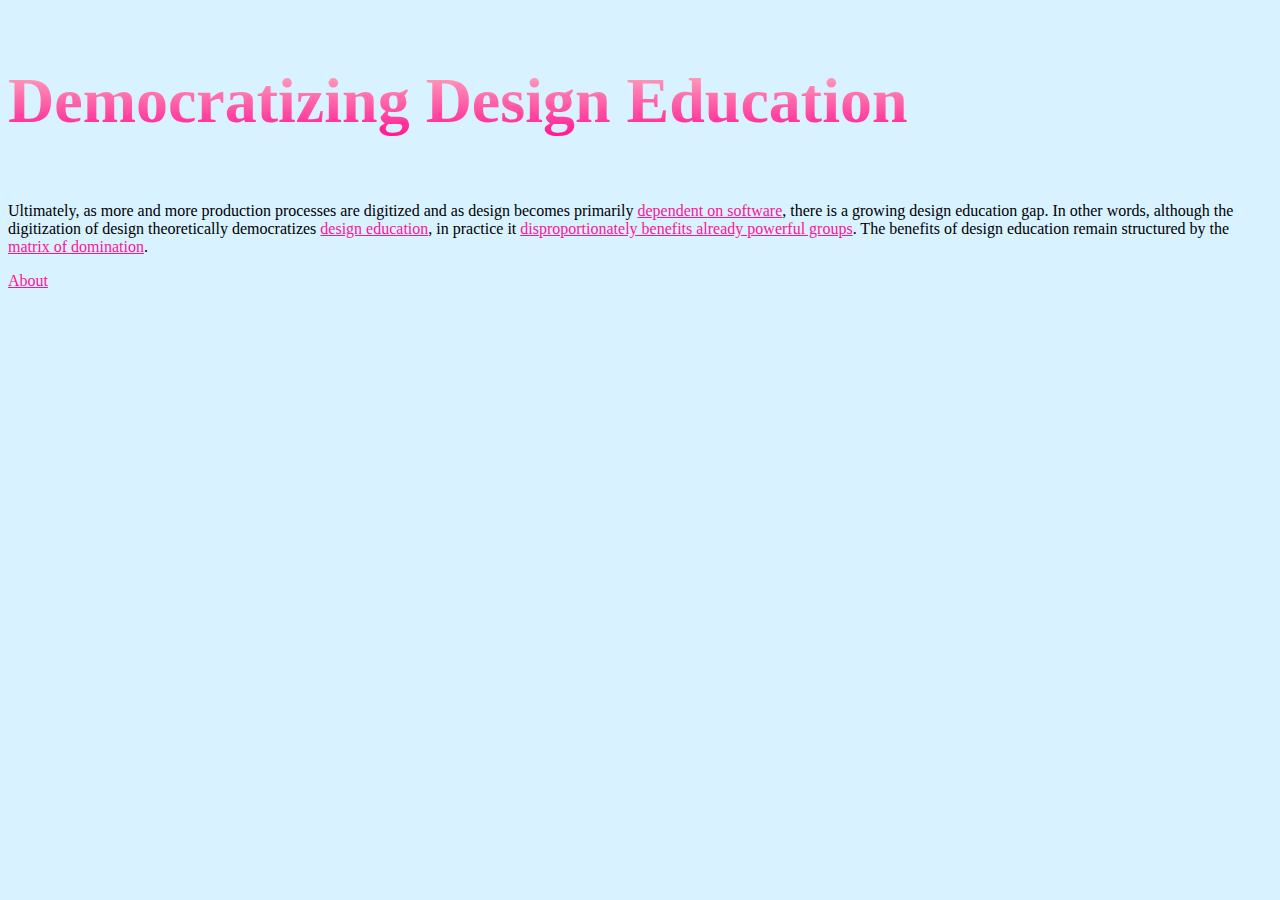
<file: Caylie's Website/index.html>
<!DOCTYPE html>
<html>
    
    <head>
        <meta charset="utf-8">
        <meta http-equiv="X-UA-Compatible" content="IE=edge">
        <title>Caylie's Example</title>
        <meta name="description" content="Caylie's example for Critical Making Seminar.">
        <link rel="stylesheet" href="main.css">
        <style>
      body {
        background-color: #D8F2FF;
      }
    </style>
    </head>
    <body>
        <h3>Democratizing Design Education</h3>
        <p>Ultimately, as more and more production processes are digitized and as design becomes primarily <a href="https://ryancordell.org/personal/grad-proseminar-guest-talk-not-reading/">dependent on software</a>, there is a growing design education gap. In other words, although the digitization of design theoretically democratizes <a href="https://ideas.ted.com/theres-no-app-for-good-teaching/">design education</a>, in practice it <a href="https://web.archive.org/web/20220522111041/http://criticaldh.roopikarisam.com/">disproportionately benefits already powerful groups</a>. The benefits of design education remain structured by the <a href="https://culanth.org/fieldsights/teaching-embodiment-through-technology">matrix of domination</a>.
        </p>
        <p>
            <a href="about.html">About</a>
        </p>
        
    </body>
</html>
</file>
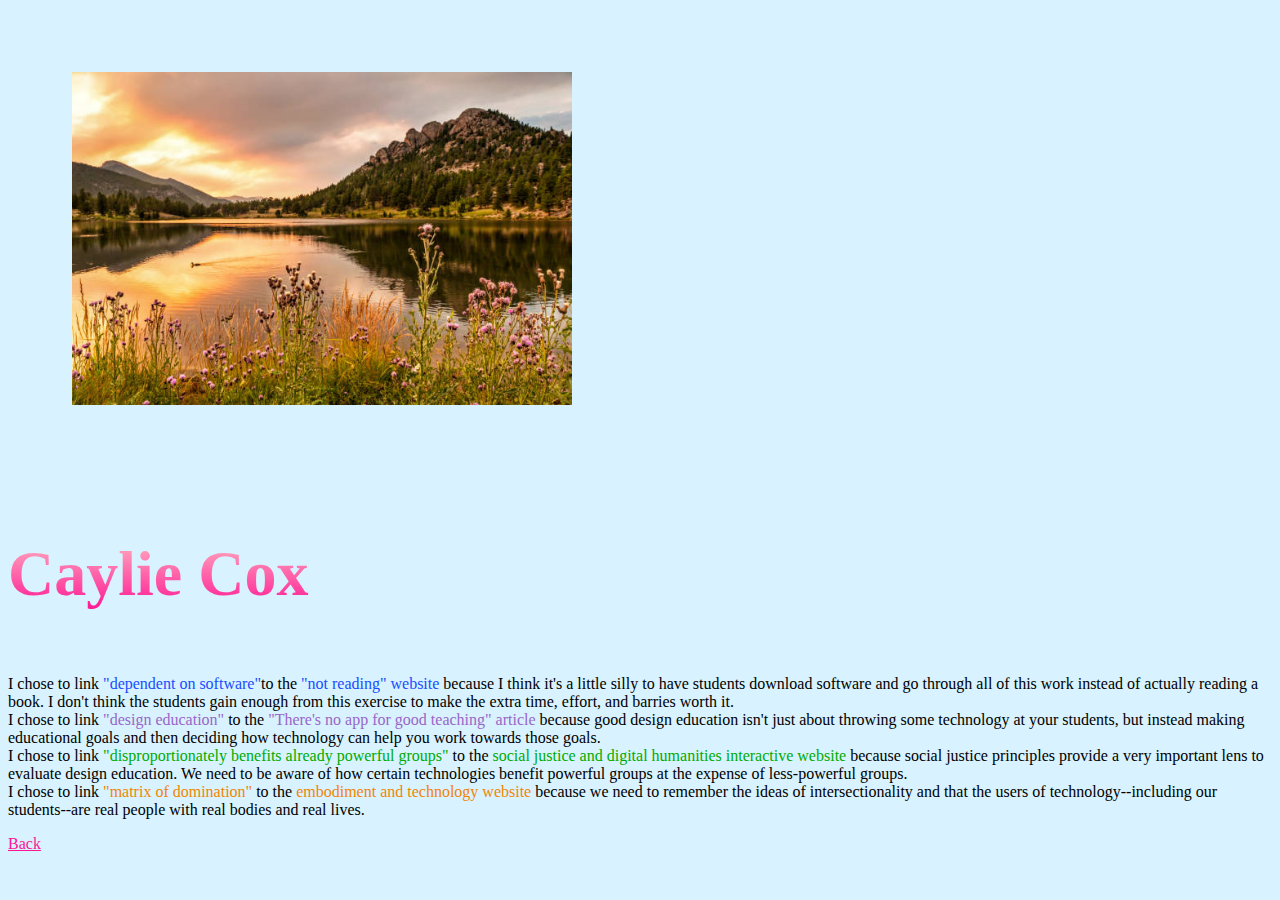
<file: Caylie's Website/about.html>
<!DOCTYPE html>
<html>
    
    <head>
        <meta charset="utf-8">
        <meta http-equiv="X-UA-Compatible" content="IE=edge">
        <title>Caylie's About Page</title>
        <meta name="description" content="About page">
        <link rel="stylesheet" href="main.css">
          <style>
      body {
        background-color: #D8F2FF;
      }
    </style>
    </head>
    <body>
        <img src="mountain.jpg" width="500">
        <h3>Caylie Cox</h3>
        <p>I chose to link <font color=#164DFF> "dependent on software"</font>to the <font color=#164DFF>"not reading" website</font> because I think it's a little silly to have students download software and go through all of this work instead of actually reading a book. I don't think the students gain enough from this exercise to make the extra time, effort, and barries worth it.
        <br>
        I chose to link <font color=#9866C7> "design education" </font> to the <font color=#9866C7>"There's no app for good teaching" article</font> because good design education isn't just about throwing some technology at your students, but instead making educational goals and then deciding how technology can help you work towards those goals.
        <br>
        I chose to link <font color=#00AB00>"disproportionately benefits already powerful groups"</font> to the <font color=#00AB00>social justice and digital humanities interactive website</font> because social justice principles provide a very important lens to evaluate design education. We need to be aware of how certain technologies benefit powerful groups at the expense of less-powerful groups.
        <br>
        I chose to link <font color=#F28500>"matrix of domination"</font> to the <font color=#F28500>embodiment and technology website</font> because we need to remember the ideas of intersectionality and that the users of technology--including our students--are real people with real bodies and real lives. 
        </p>  
        <p>
            <a href="index.html">Back</a>
        </p>
<!--This page is great, I don't know what you're talking about.-->

    </body>
</html>
</file>
<file: Caylie's Website/main.css>
h2 {
    margin-top: 4em;
    color: #FF1493;
}
img{
    margin: 4em
}
        /* This page is fabulous, thank you very much */

a {
    color: #FF1493;
}
h3 {
    font-size: 4em;
  background: -webkit-linear-gradient(#FFB6C1, #FF1493);
  -webkit-background-clip: text;
  -webkit-text-fill-color: transparent;
}
</file>
